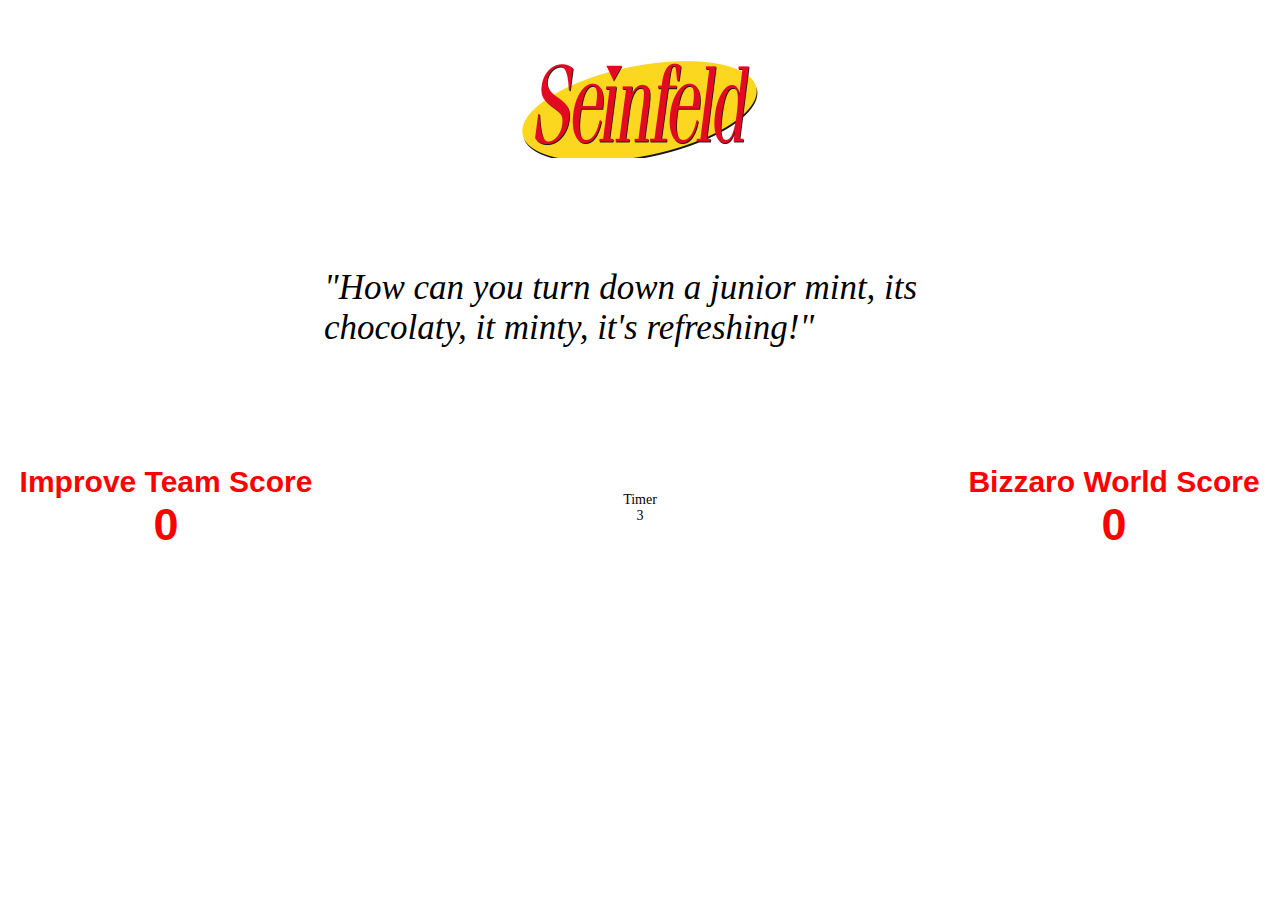
<file: index.html>
<!DOCTYPE html>
<html lang="en">
<head>
    <meta charset="UTF-8">
    <meta name="viewport" content="width=device-width, initial-scale=1.0">
    <meta http-equiv="X-UA-Compatible" content="ie=edge">
    <title>Document</title>
    <link rel="stylesheet" type="text/css" href="style.css"> 
</head>
<body>
    <div class="document">
        <div></div>
        <div class="logo"></div>
        <div></div>
        <div></div>
        <div class="quote">"How can you turn down a junior mint, its chocolaty, it minty, it's refreshing!"</div>
        <div></div>
        <div class="TeamOne"><a onclick="incrementTeamOneScore()"> Improve Team Score
            <div class="scoreone">0</div></a></div>
        
        <div class="Timer">Timer <div class="timernumber">3</div></div>
        <div class="TeamTwo"><a onclick="incrementTeamTwoScore()">Bizzaro World Score 
            <div class="scoretwo">0</div></a></div>
    </div>

   <script src="seinfeld.js"></script> 
   
</body>
</html>
</file>
<file: style.css>
.document {
    display: grid;
    grid-template-rows: 1fr 2fr 1 fr;
    grid-template-columns: 1fr 2fr 1fr;
    grid-auto-rows: minmax(200px,auto);
    justify-items: center;
    align-items: center
}

.logo {
    background: url(Seinfeld_English_logo.png);
    width: 250px;
    height: 100px;
    background-size: 100%;
    //why did this background size make the image appear?
}

.quote {
    font-family: Georgia, 'Times New Roman', Times, serif;
    font-size: 35px;
    font-style: oblique;
}

.TeamOne {
    font-family: 'Franklin Gothic Medium', 'Arial Narrow', Arial, sans-serif;
    font-size: 30px;
    font-weight: 600;
    color: red;
    
}

.TeamTwo {
    font-family: 'Franklin Gothic Medium', 'Arial Narrow', Arial, sans-serif;
    font-size: 30px;
    font-weight: 600;
    color: red;
}

.Timer {
    font-family: 'Times New Roman', Times, serif;
    font-size: 14px;
    font-weight: 450;
    color: black;
    text-align: center;
    
}

.scoreone {
    font-size: 45px;
    font-weight: 800;
    color: red;
    text-align: center;
}

.scoretwo {
    font-size: 45px;
    font-weight: 800;
    color: red;
    text-align: center;
}

a {
    display: block;
    height: 100%;
}
</file>
